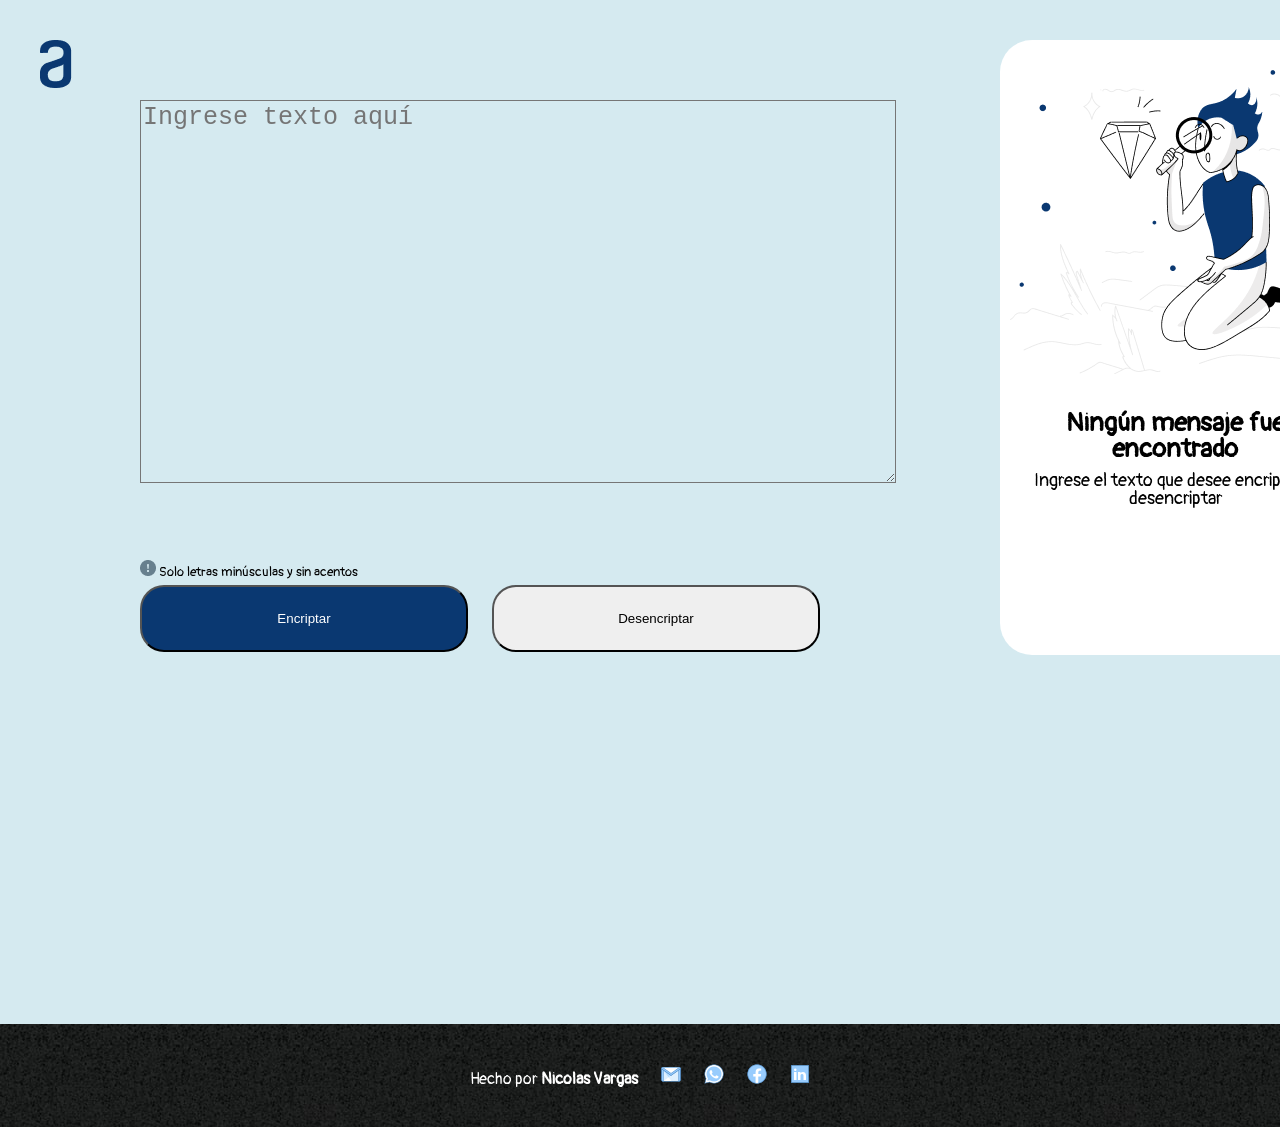
<file: index.html>
<!DOCTYPE html>
<html lang="es">
    <head>
        <meta charset="UTF-8">
        <meta name="viewport" content="width=device-width">
        <title>Encriptador Nicolas</title>
        <link rel="stylesheet" href="reset.css">
        <link rel="stylesheet" href="Style.css">
        <link rel="preconnect" href="https://fonts.googleapis.com">
        <link rel="preconnect" href="https://fonts.gstatic.com" crossorigin>
        <link href="https://fonts.googleapis.com/css2?family=Pangolin&display=swap" rel="stylesheet">
    </head>
    <body>
        <main>
            <div class="fondo">
                <div class="vector">
                    <img src="Vector.png" alt="logo">
                </div>
                <div class="mensaje">
                    <label for="mensaje"></label>
                    <textarea name="mensaje" id="mensaje" cols="50" rows="13" placeholder="Ingrese texto aquí"></textarea >
                </div>
                <div class="advertencia">
                    <img src="Simbolo.png" alt="Simbolo" id="img2">
                    <d> Solo letras minúsculas y sin acentos</d>
                </div>
                <div class="botones">
                    <button id="encriptar">Encriptar</button>
                    <button id="desencriptar">Desencriptar</button>
                </div>
                <div id="muñeco">
                    <img src="Muñeco.png" alt="Dibujo" id="img">
                </div>
                <div  id="letras">
                    <d class="titulo" >Ningún mensaje fue encontrado</d>
                    <d class="subtitulo">Ingrese el texto que desee encriptar o desencriptar</d>
                </div>
                <div class="resultado">
                    <label for="resultado"></label>
                    <textarea name="mensaje" id="resultado" cols="21" rows="17"></textarea >
                    <button id="copiar">Copiar</button>
                </div>
            </div>
        </main>
        <footer>
            <b>Hecho por <strong>Nicolas Vargas</strong></b>
            <img src="gmail.png" alt="Gmail" id="redes">
            <img src="whatsapp.png" alt="Whatsapp" id="redes">
            <img src="facebook.png" alt="Facebook" id="redes">
            <img src="linkedin.png" alt="Gmail" id="redes">
        </footer>
    </body>
</html>
<script src="main.js"></script>
</file>
<file: Style.css>
body{
    font-family: 'Pangolin', cursive;
}
.fondo{
    width: auto;
    height: 1024px;
    background: rgb(213, 234, 240);
}
.vector{
    position: absolute;
    left: 40px;
    top: 40px;
}
.mensaje{
    position: absolute;
    left: 140px;
    top: 100px;
}
#mensaje{
    background-color: rgb(213, 234, 240);
    font-size: 25px;
    width: 750px;
}
.advertencia{
    position: absolute;
    left: 140px;
    top: 560px;
    font-size: small;
}
.botones{
    display: flex;
    flex-direction: row;
    align-items: flex-start;
    padding: 0px;
    gap: 24px;
    position: absolute;
    width: 680px;
    height: 67px;
    left: 140px;
    top: 585px;
    text-align: center;
}
#encriptar{
    flex-direction: row;
    text-align: center;
    padding: 24px;
    gap: 8px;
    width: 328px;
    height: 67px;
    background: #0A3871;
    border-radius: 24px;
    order: 0;
    flex-grow: 0;
    color: white;
}
#desencriptar{
    padding: 24px;
    width: 328px;
    height: 67px;
    border-radius: 24px;
}
#muñeco{
    position: absolute;
    width: 350px;
    height: 615px;
    left: 1000px;
    top: 40px;
    background-color: white;
    border-radius: 32px;    
}
#letras{
    position: absolute;
    width: 350px;
    height: 615px;
    left: 1000px;
    top: 400px;
    border-radius: 32px;    
}
#img{
    position: relative;
    padding: 30px ;
    left: -20px;
}
.titulo{
    font-weight: bold;
    display: block;
    text-align: center;
    font-size: 26px;
    padding: 10px;
}
.subtitulo{
    display: block;
    text-align: center;
    font-size: 18px;
}
.resultado{
    position: relative;
    width: 500px;
    height: 615px;
    left: 1020px;
    top: 50px;
}
#resultado{
    background-color: white;
    font-size: 25px;
    border-color: white;
    display: none;
}
#copiar{
    padding: 24px;
    width: 328px;
    height: 67px;
    border-radius: 24px;
    display: none;
}
footer{
    text-align: center;
    background: url(bg.jpg);
    padding: 40px;
    color: white;
}
strong{

    font-weight: bold;
}
#redes{
    padding-left: 20px;
}
@media screen and (max-width:768px){
    .vector{
        position: relative;
        text-align: center;
        left: 0px;
    }
    .mensaje{
        position: relative;
        width: auto;
        left: auto;
    }
    #mensaje{
        background-color: rgb(213, 234, 240);
        font-size: 25px;
        width: 92%;
        margin: 4%;
        left: 0px;
        position: relative;
        top: -50px;
    }
    .advertencia{
        left: 10px;
        top: 520px;
    }
    .botones{
        position: relative;
        width: 92%;
        margin: 4%;
        left: 0px;
        gap: 5px;
        top: 60px;
    }
    #muñeco{
        visibility: hidden;
        position: absolute;
        width: 300px;
        height: 615px;
        left: auto;
        top: 40px;
        background-color: white;
        border-radius: 32px;  
    }
    #letras{
        width: 92%;
        margin: 4%;
        height: 150px;
        left: 0px;
        top: 674px;
        border-radius: 0%;
        background-color: white;
    }
    .resultado{
        position: relative;
        width: 100%;
        height: 615px;
        left: 0px;
        top: 170px;
    }
    #resultado{
        height: 150px;
        width: 92%;
        margin: 4%;
        position: relative;
        top: -120px;
        left: 0px;
    }
    #copiar{ 
        position: relative;
        top: -120px;
        left: 0px;
        width: 92%;
        margin: 4%;
    }
    footer{
        padding: 30px;
    }
}
@media screen and (max-width:550px){
    .botones{
        position: absolute;
        width: 92%;
        margin: 4%;
        left: 0px;
        gap: 5px;
        top: 550px;
    }
    #letras{
        top: 730px;
    }
    #resultado{
        top: 90px;
    }
    #copiar{
        top: 70px;
    }
    footer{
        padding: 10px;
    }
}
</file>
